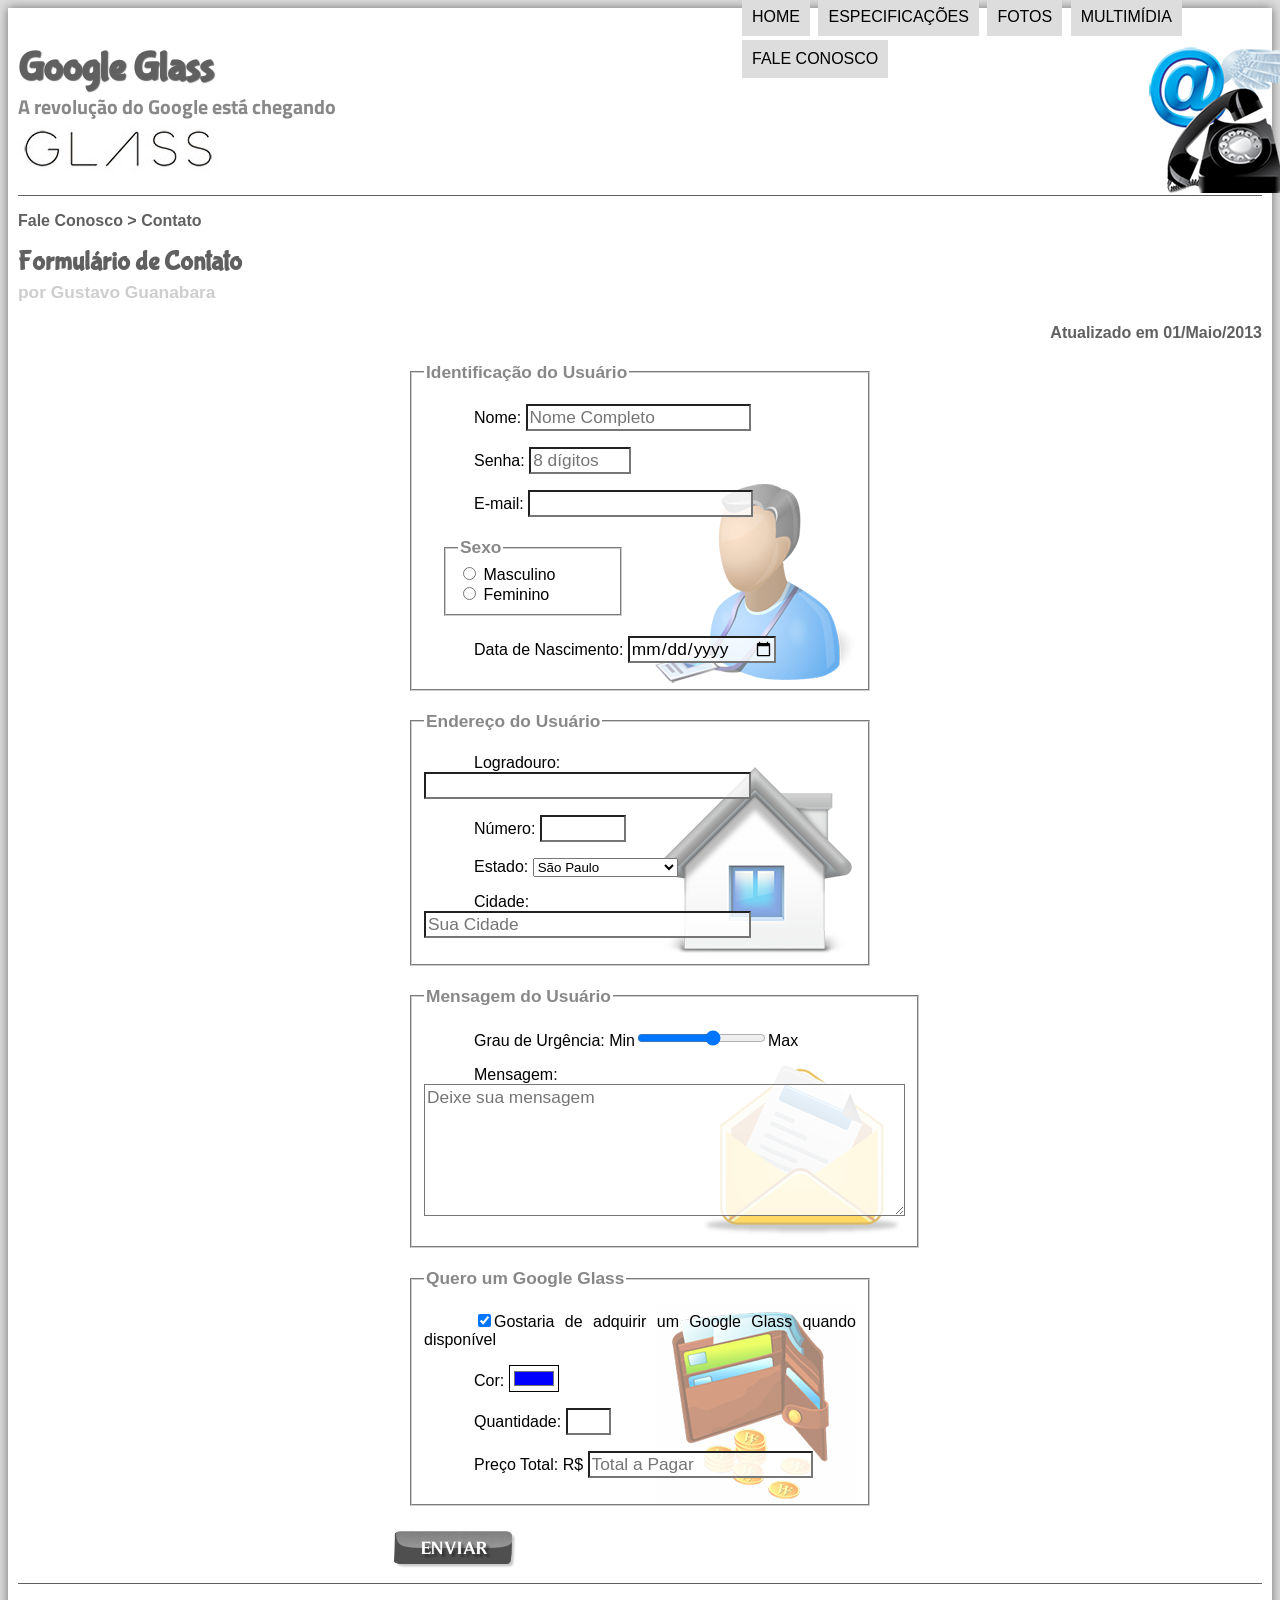
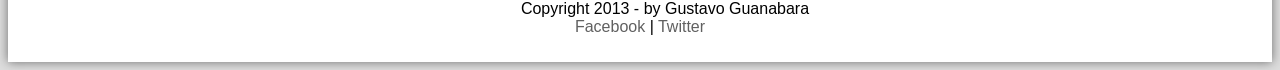
<file: fale-conosco.html>
<!DOCTYPE html>
<html>
    <html lang="pt-br">
<head>
    <meta charset="UTF-8">
    <title>Tudo sobre Google Glass</title>
    <link rel="stylesheet" href="_css/estilo.css"/>
    <link rel="stylesheet" href="_css/form.css">
    <script src = "_javascript/funcoes.js"></script>
    <script>
        function calc_total() {
            var qtd = parseInt(document.getElementById('cQtd').value);
            tot = qtd * 1500;
            document.getElementById('cTot').value = tot;
        }
    </script>
</head>

<body>
    
    <div>
        <div id="interface">
        <header id="cabecalho">
        <hgroup>
            <h1>Google Glass</h1>
            <h2>A revolução do Google está chegando</h2>
        </hgroup>

        <img id="icone" src="_imagens/contato.png">
        
<nav id="menu">
    <h1>Menu Principal</h1>
    <ul type="disc">
        <li onmouseover="mudaFoto('_imagens/home.png')" onmouseout="mudaFoto('_imagens/contato.png')"><a href="index.html">Home</a></li>
        <li onmouseover="mudaFoto('_imagens/especificacoes.png')" onmouseout="mudaFoto('_imagens/contato.png')"><a href="specs.html">Especificações</a></li>
        <li onmouseover="mudaFoto('_imagens/fotos.png')" onmouseout="mudaFoto('_imagens/contato.png')"><a href="fotos.html">Fotos</a></li>
        <li onmouseover="mudaFoto('_imagens/multimidia.png')" onmouseout="mudaFoto('_imagens/contato.png')"><a href="multimidia.html">Multimídia</a></li>
        <li onmouseover="mudaFoto('_imagens/contato.png')" onmouseout="mudaFoto('_imagens/contato.png')"><a href="fale-conosco.html">Fale conosco</a></li>
    </ul>
</nav>
        </header>
    
<section id="corpo-full">
    <article id="noticia-principal"> 
    <header id="cabecalho-artigo">   
    <hgroup>
    <h3>Fale Conosco > Contato</h3>
    <h1>Formulário de Contato</h1>
    <h2>por Gustavo Guanabara</h2>
    <h3 class="direita">Atualizado em 01/Maio/2013</h3>
    </hgroup>
    </header>

<form method="post" id="fContato" action="mailto:contato@cursoemvideo.com" oninput="calc_total()">
    <fieldset id="usuario">
        <legend>Identificação do Usuário</legend>
            <p><label for="cNome">Nome:</label> <input type="text" name="tNome" id="cNome" size="20" maxlength="30" placeholder="Nome Completo"></p>
            <p><label for="cSenha">Senha:</label> <input type="password" name="tSenha" id="cSenha" size="8" maxlength="8" placeholder="8 dígitos"></p>
            <p><label for="cMail">E-mail:</label> <input type="email" name="cMail" id="cMail" size="20" maxlength="40"></p>
                <fieldset id="sexo"><legend>Sexo</legend>
                    <input type="radio" name="tSexo" id="cMasc"> <label for="cMasc">Masculino</label><br/>
                    <input type="radio" name="tSexo" id="cFem"> <label for="cFem">Feminino</label>
                </fieldset>
            <p><label for="cData">Data de Nascimento:</label> <input type="date" name="tData" id="cData"></p>
    </fieldset>

    <fieldset id="endereco">
        <legend>Endereço do Usuário</legend>
            <p><label for="cLog">Logradouro:</label> <input type="text" name="tLog" id="cLog" size="30" maxlength="80"></p>
            <p><label for="cNum">Número:</label> <input type="number" name="tNum" id="cNum" size="10" min="0" max="99999"></p>
            <p><label for="cEst">Estado:</label>
                <select name="tEst" id="cEst">
                    <option value="AC">Acre</option>
                    <option value="AL">Alagoas</option>
                    <option value="AP">Amapá</option>
                    <option value="AM">Amazonas</option>
                    <option value="BA">Bahia</option>
                    <option value="CE">Ceará</option>
                    <option value="DF">Distrito Federal</option>
                    <option value="ES">Espírito Santo</option>
                    <option value="GO">Goiás</option>
                    <option value="MA">Maranhão</option>
                    <option value="MT">Mato Grosso</option>
                    <option value="MS">Mato Grosso do Sul</option>
                    <option value="MG">Minas Gerais</option>
                    <option value="PA">Pará</option>
                    <option value="PB">Paraíba</option>
                    <option value="PR">Paraná</option>
                    <option value="PE">Pernambuco</option>
                    <option value="PI">Piauí</option>
                    <option value="RJ">Rio de Janeiro</option>
                    <option value="RN">Rio Grande do Norte</option>
                    <option value="RS">Rio Grande do Sul</option>
                    <option value="RO">Rondônia</option>
                    <option value="RR">Roraima</option>
                    <option value="SC">Santa Catarina</option>
                    <option value="SP" selected>São Paulo</option>
                    <option value="SE">Sergipe</option>
                    <option value="TO">Tocantins</option>
                </select></p>
            <p><label for="cCid">Cidade:</label><input type="text" name="tCid" id="cCid" maxlength="40" size="30" placeholder="Sua Cidade" list="cidades"></p>
            <datalist id="cidades">
                <option value="São Paulo">
                <option value="Rio de Janeiro">
                <option value="Belo Horizonte">
                <option value="Brasília">
                <option value="Salvador">
                <option value="Fortaleza">
                <option value="Curitiba">
                <option value="Recife">
                <option value="Porto Alegre">
                <option value="Manaus">
                <option value="Belém">
                <option value="Goiânia">
                <option value="Guarulhos">
                <option value="Campinas">   
    </fieldset>

    <fieldset id="mensagem">
        <legend>Mensagem do Usuário</legend>
            <p><label for="cUrg">Grau de Urgência: Min<input type="range" name="tUrg" id="cUrg" min="0" max="10" step="2">Max</label></p>
            <p><label for="cMsg">Mensagem:</label><textarea name="tMsg" id="cMsg" cols="45" rows="6" placeholder="Deixe sua mensagem"></textarea></p>
    </fieldset>


    <fieldset id="pedido">
        <legend>Quero um Google Glass</legend>
            <p><input type="checkbox" name="tPed" id="cPed" checked><label for="cPed">Gostaria de adquirir um Google Glass quando disponível</label></p>
            <p><label for="cCor">Cor:</label> <input type="color" name="tCor" id="cCor" value="#0000FF"></p>
            <p><label for="cQtd">Quantidade: <input type="number" name="tQtd" id="cQtd" min="0" max="5"></label></p>
            <p><label for="cTot">Preço Total: R$ <input type="text" name="tTot" id="cTot" placeholder="Total a Pagar" readonly></label></p>
    </fieldset> 

<input type="image" name="cEnviar" src="_imagens/botao-enviar.png" alt="Enviar Formulário" title="Enviar Formulário" id="enviar"> 
</form>

</article>
</section>

<footer id="rodape">    
<p>Copyright 2013 - by Gustavo Guanabara <br/>
<a href="http://facebook.com/cursosemvideo" target="_blank">Facebook</a> | 
<a href="http://twitter.com/cursosemvideo" target="_blank">Twitter</a></p>
</footer>
    </div>
</body>
</html>
</file>
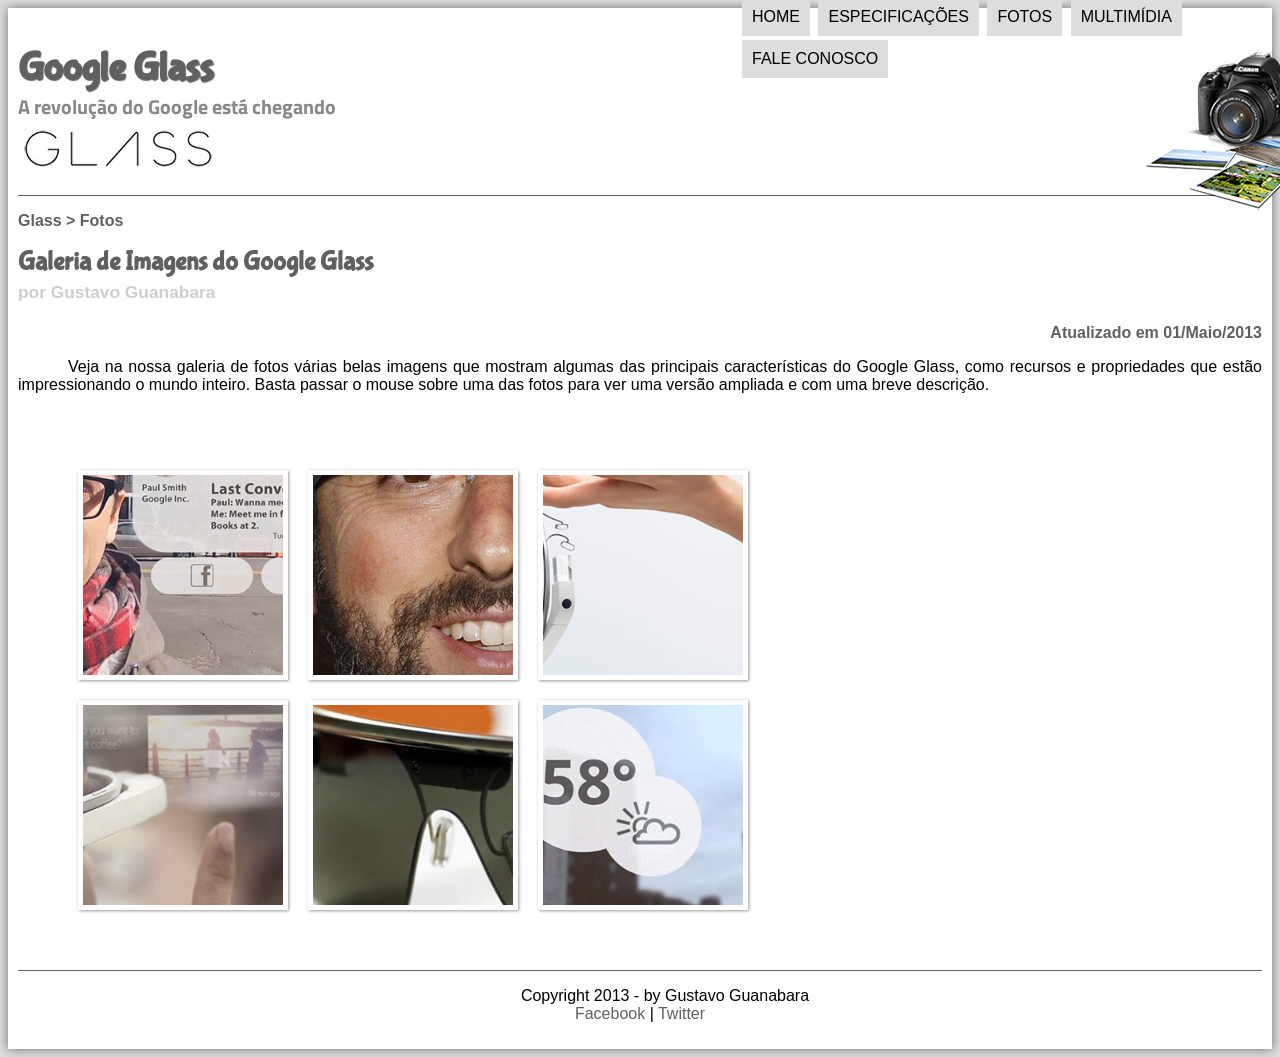
<file: fotos.html>
<!DOCTYPE html>
<html>
    <html lang="pt-br">
<head>
    <meta charset="UTF-8">
    <title>Tudo sobre Google Glass</title>
    <link rel="stylesheet" href="_css/estilo.css"/>
    <link rel="stylesheet" href="_css/fotos.css">
</head>
<script src = "_javascript/funcoes.js"></script>
<body>
    
    <div>
        <div id="interface">
        <header id="cabecalho">
        <hgroup>
            <h1>Google Glass</h1>
            <h2>A revolução do Google está chegando</h2>
        </hgroup>

        <img id="icone" src="_imagens/fotos.png">
        
<nav id="menu">
    <h1>Menu Principal</h1>
    <ul type="disc">
        <li onmouseover="mudaFoto('_imagens/home.png')" onmouseout="mudaFoto('_imagens/fotos.png')"><a href="index.html">Home</a></li>
        <li onmouseover="mudaFoto('_imagens/especificacoes.png')" onmouseout="mudaFoto('_imagens/fotos.png')"><a href="specs.html">Especificações</a></li>
        <li onmouseover="mudaFoto('_imagens/fotos.png')" onmouseout="mudaFoto('_imagens/fotos.png')"><a href="fotos.html">Fotos</a></li>
        <li onmouseover="mudaFoto('_imagens/multimidia.png')" onmouseout="mudaFoto('_imagens/fotos.png')"><a href="multimidia.html">Multimídia</a></li>
        <li onmouseover="mudaFoto('_imagens/contato.png')" onmouseout="mudaFoto('_imagens/fotos.png')"><a href="fale-conosco.html">Fale conosco</a></li>
    </ul>
</nav>
        </header>
    
<section id="corpo-full">
    <article id="noticia-principal"> 
    <header id="cabecalho-artigo">   
    <hgroup>
    <h3>Glass > Fotos</h3>
    <h1>Galeria de Imagens do Google Glass</h1>
    <h2>por Gustavo Guanabara</h2>
    <h3 class="direita">Atualizado em 01/Maio/2013</h3>
    </hgroup>
    </header>

<p>Veja na nossa galeria de fotos várias belas imagens que mostram algumas das principais características do Google Glass, como recursos e propriedades que estão impressionando o mundo inteiro. Basta passar o mouse sobre uma das fotos para ver uma versão ampliada e com uma breve descrição.</p>

<ul id="album-fotos">
    <li id="foto01"><span>Agenda e lembretes</span></li>
    <li id="foto02"><span>Sergey Brin usando o Glass</span></li>
    <li id="foto03"><span>Leve e compacto</span></li>
    <li id="foto04"><span>Sensação de uma tela de 50"</span></li>
    <li id="foto05"><span>Vários tipos de lente</span></li>
    <li id="foto06"><span>Informações importantes</span></li>
</ul>

    </article>
</section>

<footer id="rodape">    
<p>Copyright 2013 - by Gustavo Guanabara <br/>
<a href="http://facebook.com/cursosemvideo" target="_blank">Facebook</a> | 
<a href="http://twitter.com/cursosemvideo" target="_blank">Twitter</a></p>
</footer>
    </div>
</body>
</html>
</file>
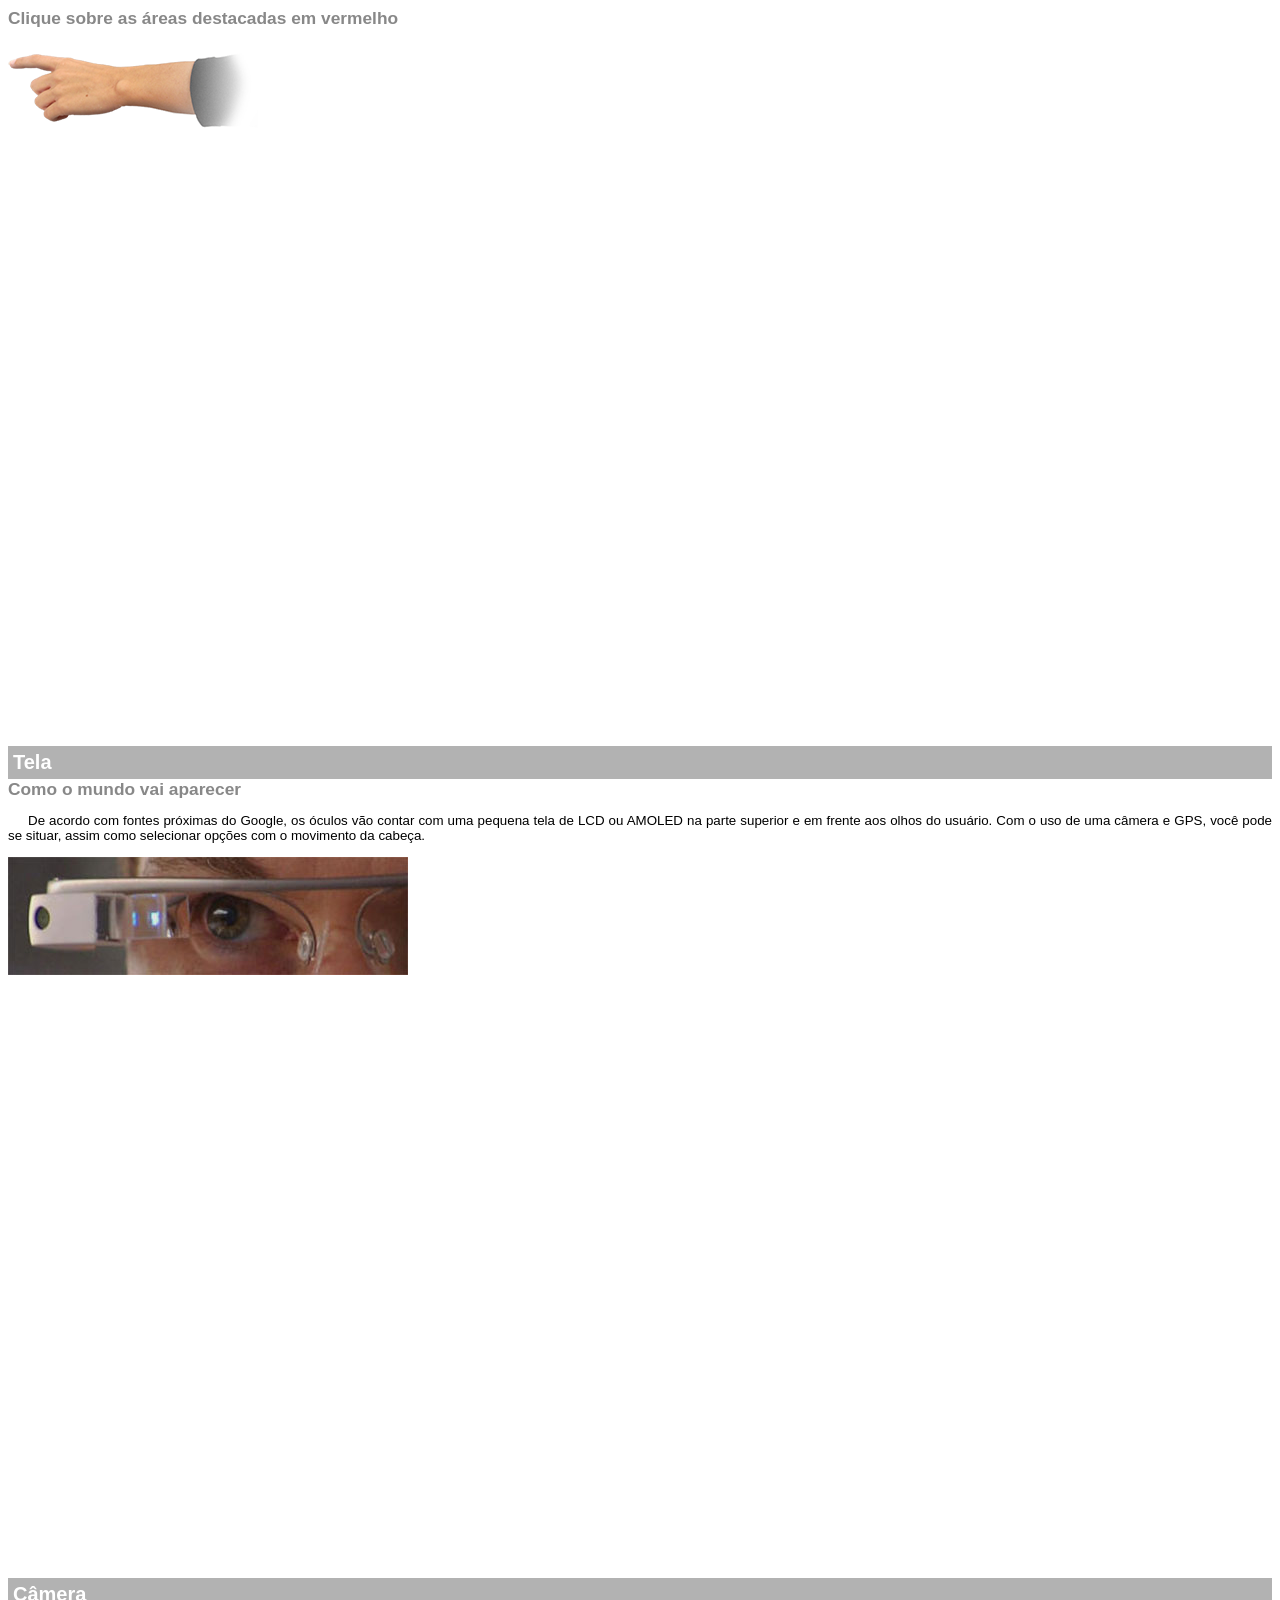
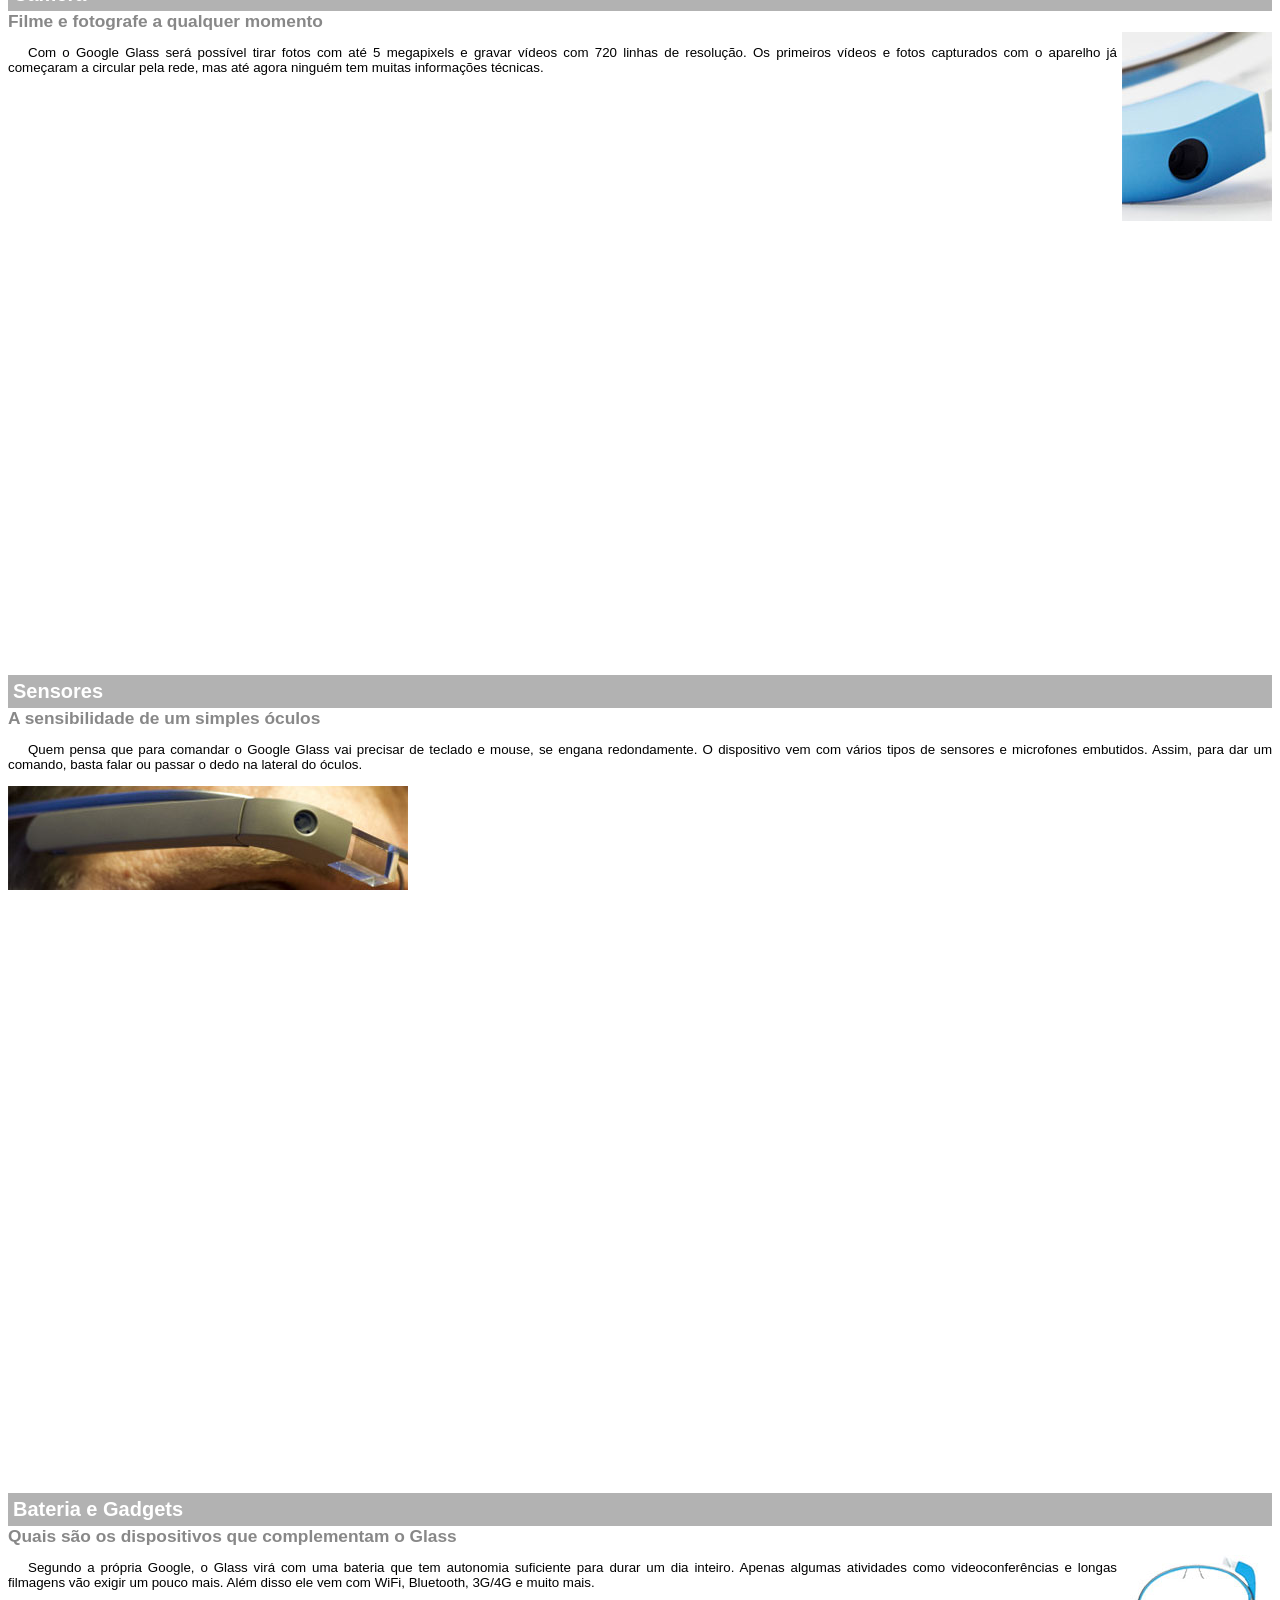
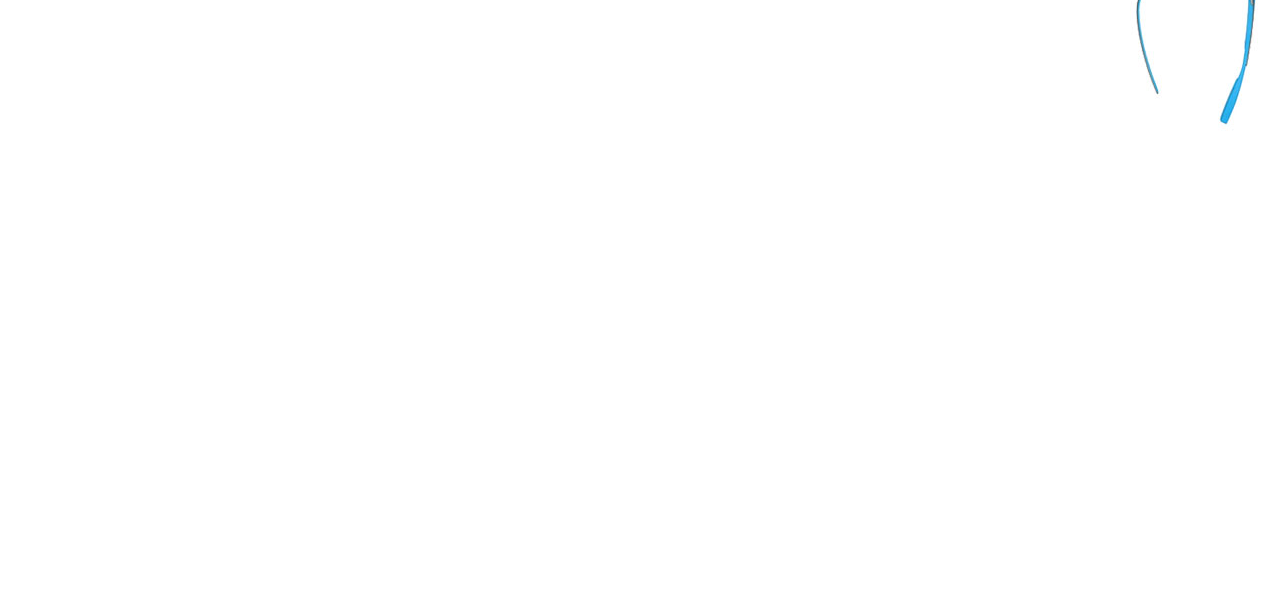
<file: google-glass.html>
<!DOCTYPE html>
<html>
<head>
    <meta charset="UTF-8">
    <title>Informações sobre Google Glass</title>
    <style>
        body {
            font-family: Arial;
            font-size: 10pt;
        }
        p {
            text-align: justify;
            text-indent: 20px
        }
        article h1 {
            font-size: 15pt;
            color: #ffffff;
            background-color: rgba(0, 0, 0, .3);
            padding: 5px;
            margin: 0;
        }
        article h2 {
            font-size: 13pt;
            color: #888888;
            margin: 0;
        }
        article {
            margin-bottom: 600px;
        }
        img.img-dir {
            display: block;
            float: right;
            margin-left: 5px;
            
        }
    </style>
</head>
<body>
<article id="topo">
    <header>
        <h2>Clique sobre as áreas destacadas em vermelho</h2>
    </header>
    <img src="_imagens/mao.png" alt="Mão apontando para a esquerda">
</article>

<article id="tela">
    <header>
        <h1>Tela</h1>
        <h2>Como o mundo vai aparecer</h2>
    </header>
    <p>
        De acordo com fontes próximas do Google, os óculos vão contar com uma pequena tela de LCD ou AMOLED na parte superior e em frente aos olhos do usuário. Com o uso de uma câmera e GPS, você pode se situar, assim como selecionar opções com o movimento da cabeça.
    </p>
    <img src="_imagens/det-tela.jpg" alt="Tela do Google Glass">
</article>

<article id="camera">
    <header>
        <h1>Câmera</h1>
        <h2>Filme e fotografe a qualquer momento</h2>
    </header>
    <img src="_imagens/det-camera.jpg" alt="Câmera do Google Glass" class="img-dir">
    <p>
        Com o Google Glass será possível tirar fotos com até 5 megapixels e gravar vídeos com 720 linhas de resolução. Os primeiros vídeos e fotos capturados com o aparelho já começaram a circular pela rede, mas até agora ninguém tem muitas informações técnicas.
    </p>
</article>

<article id="sensores">
    <header>
        <h1>Sensores</h1>
        <h2>A sensibilidade de um simples óculos</h2>
    </header>
    <p>
        Quem pensa que para comandar o Google Glass vai precisar de teclado e mouse, se engana redondamente. O dispositivo vem com vários tipos de sensores e microfones embutidos. Assim, para dar um comando, basta falar ou passar o dedo na lateral do óculos.
    </p>
    <img src="_imagens/det-touch.jpg" alt="Sensores do Google Glass">
</article>

<article id="gadgets">
    <header>
        <h1>Bateria e Gadgets</h1>
        <h2>Quais são os dispositivos que complementam o Glass</h2>
    </header>
    <img src="_imagens/det-bateria.jpg" alt=" Bateria e Gadgets do Google Glass" class="img-dir">
    <p>
        Segundo a própria Google, o Glass virá com uma bateria que tem autonomia suficiente para durar um dia inteiro. Apenas algumas atividades como videoconferências e longas filmagens vão exigir um pouco mais. Além disso ele vem com WiFi, Bluetooth, 3G/4G e muito mais.
    </p>
</article>
</body>
</html>
</file>
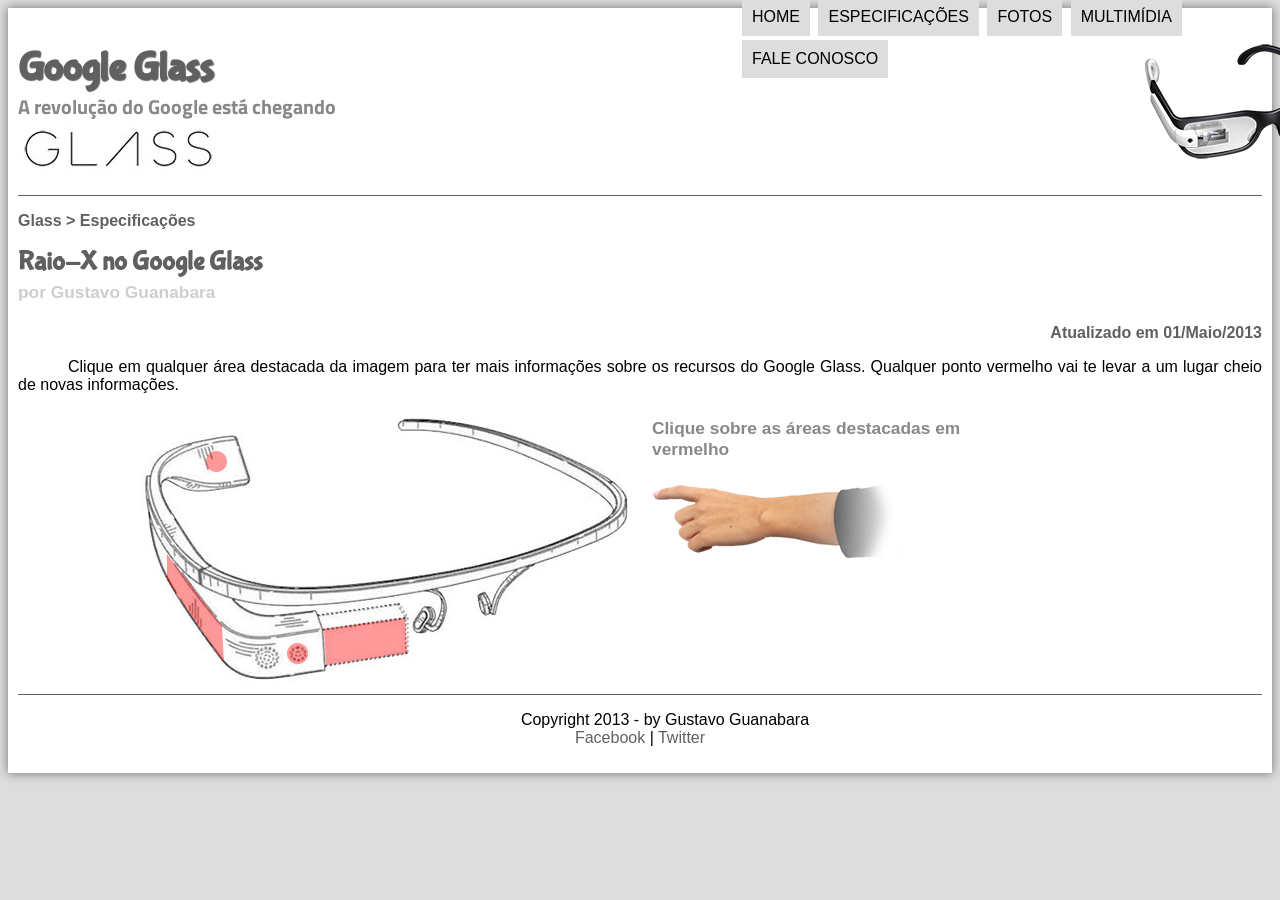
<file: specs.html>
<!DOCTYPE html>
<html>
    <html lang="pt-br">
<head>
    <meta charset="UTF-8">
    <title>Tudo sobre Google Glass</title>
    <link rel="stylesheet" href="_css/estilo.css"/>
    <link rel="stylesheet" href="_css/specs.css">
</head>
<script src="_javascript/funcoes.js"></script>
<body>
    
    <div>
        <div id="interface">
        <header id="cabecalho">
        <hgroup>
            <h1>Google Glass</h1>
            <h2>A revolução do Google está chegando</h2>
        </hgroup>

        <img id="icone" src="_imagens/glass-oculos-preto-peq.png">
        
<nav id="menu">
    <h1>Menu Principal</h1>
    <ul type="disc">
        <li onmouseover="mudaFoto('_imagens/home.png')" onmouseout="mudaFoto('_imagens/especificacoes.png')"><a href="index.html">Home</a></li>
        <li onmouseover="mudaFoto('_imagens/especificacoes.png')" onmouseout="mudaFoto('_imagens/especificacoes.png')"><a href="specs.html">Especificações</a></li>
        <li onmouseover="mudaFoto('_imagens/fotos.png')" onmouseout="mudaFoto('_imagens/especificacoes.png')"><a href="fotos.html">Fotos</a></li>
        <li onmouseover="mudaFoto('_imagens/multimidia.png')" onmouseout="mudaFoto('_imagens/especificacoes.png')"><a href="multimidia.html">Multimídia</a></li>
        <li onmouseover="mudaFoto('_imagens/contato.png')" onmouseout="mudaFoto('_imagens/especificacoes.png')"><a href="fale-conosco.html">Fale conosco</a></li>
    </ul>
</nav>
        </header>

<section id="corpo-full">
    <article id="noticia-principal"> 
    <header id="cabecalho-artigo">   
    <hgroup>
    <h3>Glass > Especificações</h3>
    <h1>Raio-X no Google Glass</h1>
    <h2>por Gustavo Guanabara</h2>
    <h3 class="direita">Atualizado em 01/Maio/2013</h3>
    </hgroup>
    </header>
    <p>Clique em qualquer área destacada da imagem para ter mais informações sobre os recursos do Google Glass. Qualquer ponto vermelho vai te levar a um lugar cheio de novas informações.</p>
<section id="conteudo">
    <img src="_imagens/glass-esquema-marcado.jpg" usemap="#meumapa"/>
    <map name="meumapa">
        <area shape="rect" coords="179,202, 270, 260" href="google-glass.html#tela" target="janela"/>
        <area shape="circle" coords="158,243,12" href="google-glass.html#camera" target="janela"/>
        <area shape="circle" coords="73,52,12" href="google-glass.html#gadgets" target="janela"/>
        <area shape="poly" coords="28,143,83,216,84,249,27,169" href="google-glass.html#sensores" target="janela"/>
    </map>
    <iframe src="google-glass.html" name="janela" id="frame-spec"></iframe>     
</section>
    </article>
</section>

<footer id="rodape">
<p>Copyright 2013 - by Gustavo Guanabara <br/>
<a href="http://facebook.com/cursosemvideo" target="_blank">Facebook</a> | 
<a href="http://twitter.com/cursosemvideo" target="_blank">Twitter</a></p>
</footer>
    </div>
</body>
</html>
</file>
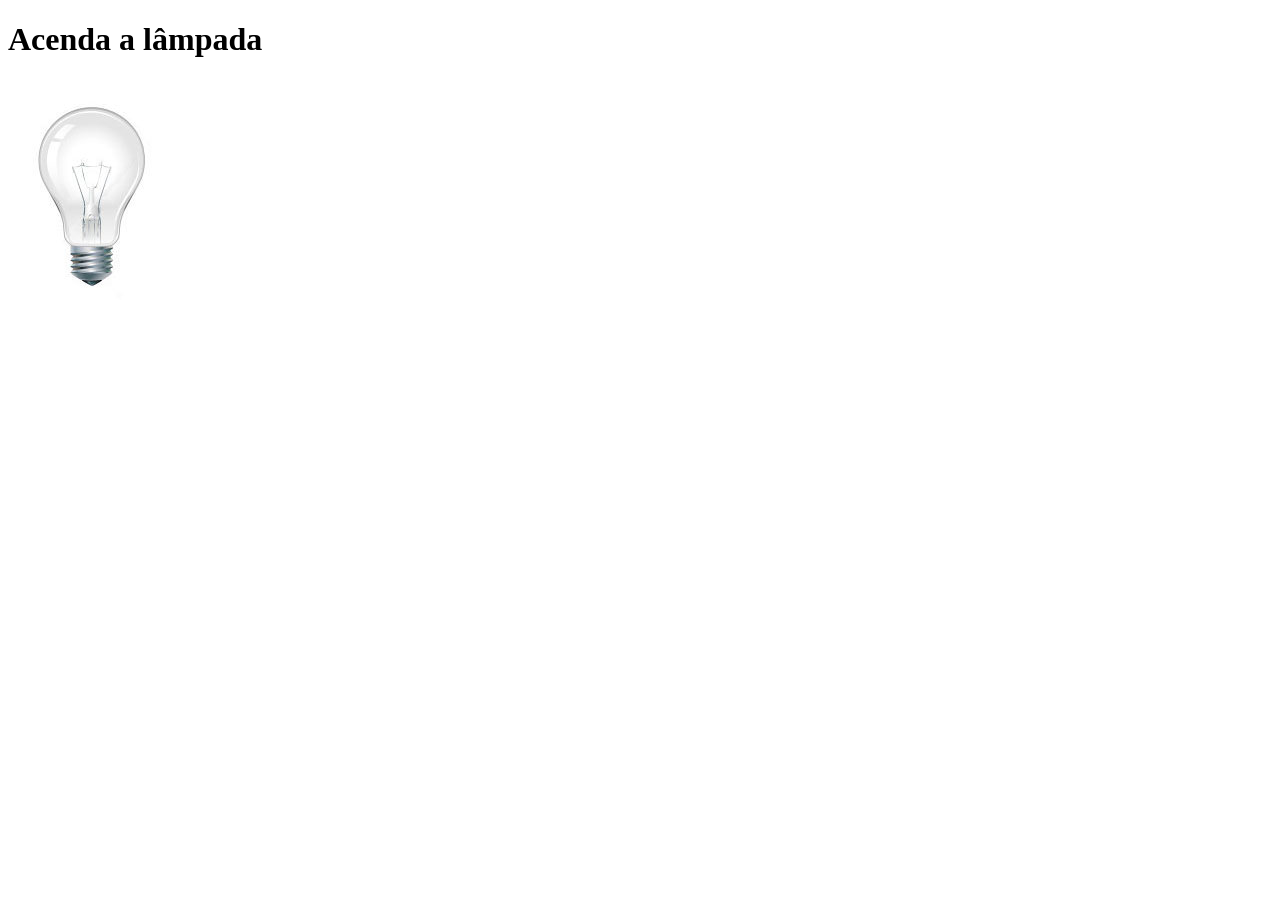
<file: teste-javascript 2.html>
<!DOCTYPE html>
<html>
<head>
    <meta charset="UTF-8" />
    <title>Teste JavaScript</title>
    <script>
        var quebrada = false;
        function mudaLampada(tipo) {
            if (!quebrada) {
                document.getElementById("luz").src = "_imagens/" + tipo + ".jpg";
                if (tipo == 'lampada-quebrada') { 
                quebrada = true;
                }
            }    
        }   
        
    </script>
</head>
<body>
    <h1>Acenda a lâmpada</h1>
    <img src="_imagens/lampada-apagada.jpg" id="luz" onmousemove="mudaLampada('lampada-acesa')" onmouseout="mudaLampada('lampada-apagada')" onclick="mudaLampada('lampada-quebrada')"/>
</body>
</html>
</file>
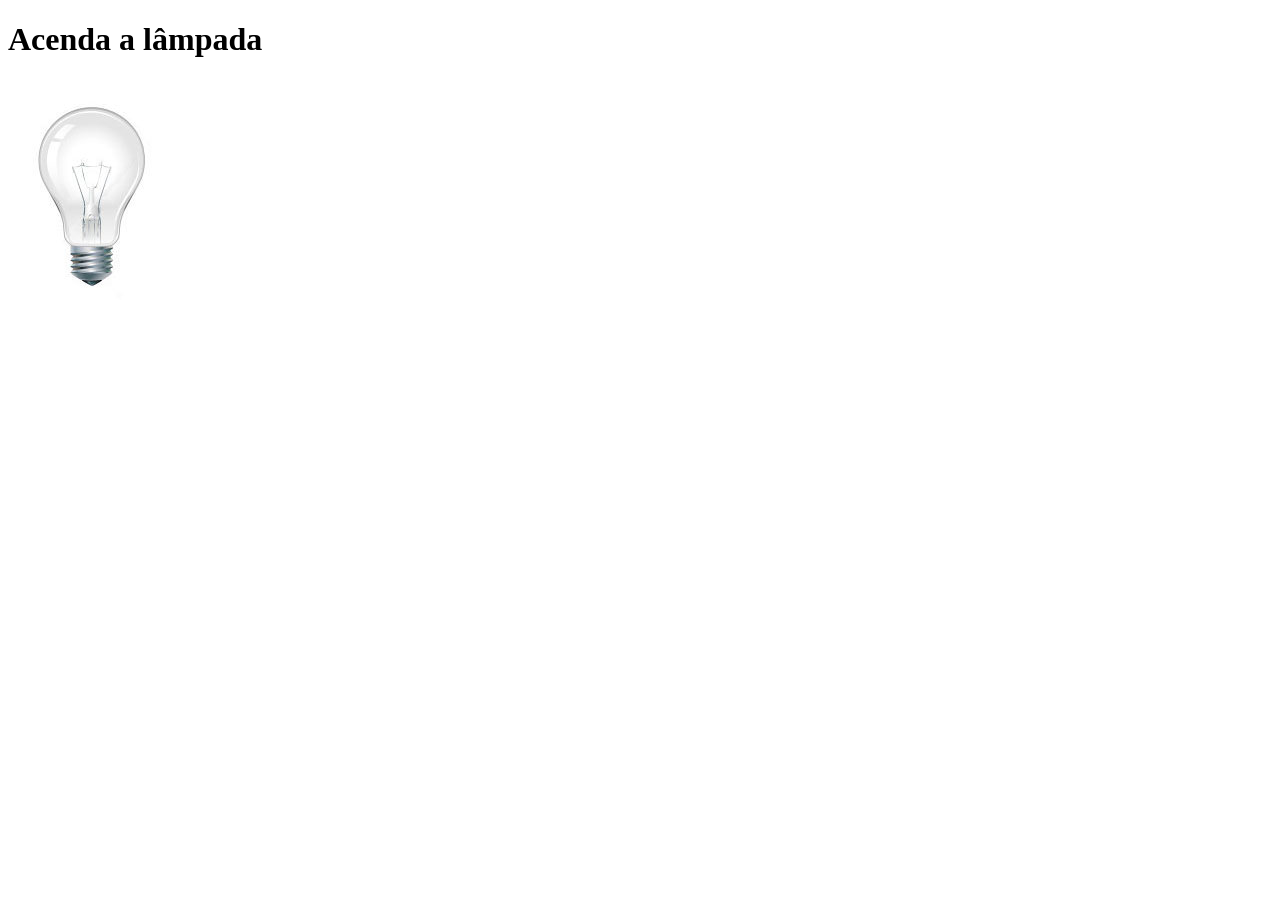
<file: teste-javascript.html>
<!DOCTYPE html>
<html>
<head>
    <meta charset="UTF-8" />
    <title>Teste JavaScript</title>
    <script>
        function acendeLampada() {
            document.getElementById("luz").src ="_imagens/lampada-acesa.jpg";
        }
        function apagaLampada() {
            document.getElementById("luz").src ="_imagens/lampada-apagada.jpg"
        }
        function quebraLampada() {
            document.getElementById("luz").src ="_imagens/lampada-quebrada.jpg";
        }
    </script>
</head>
<body>
    <h1>Acenda a lâmpada</h1>
    <img src="_imagens/lampada-apagada.jpg" id="luz" onmousemove="acendeLampada()" onmouseout="apagaLampada()" onclick="quebraLampada()"/>
</body>
</html>
</file>
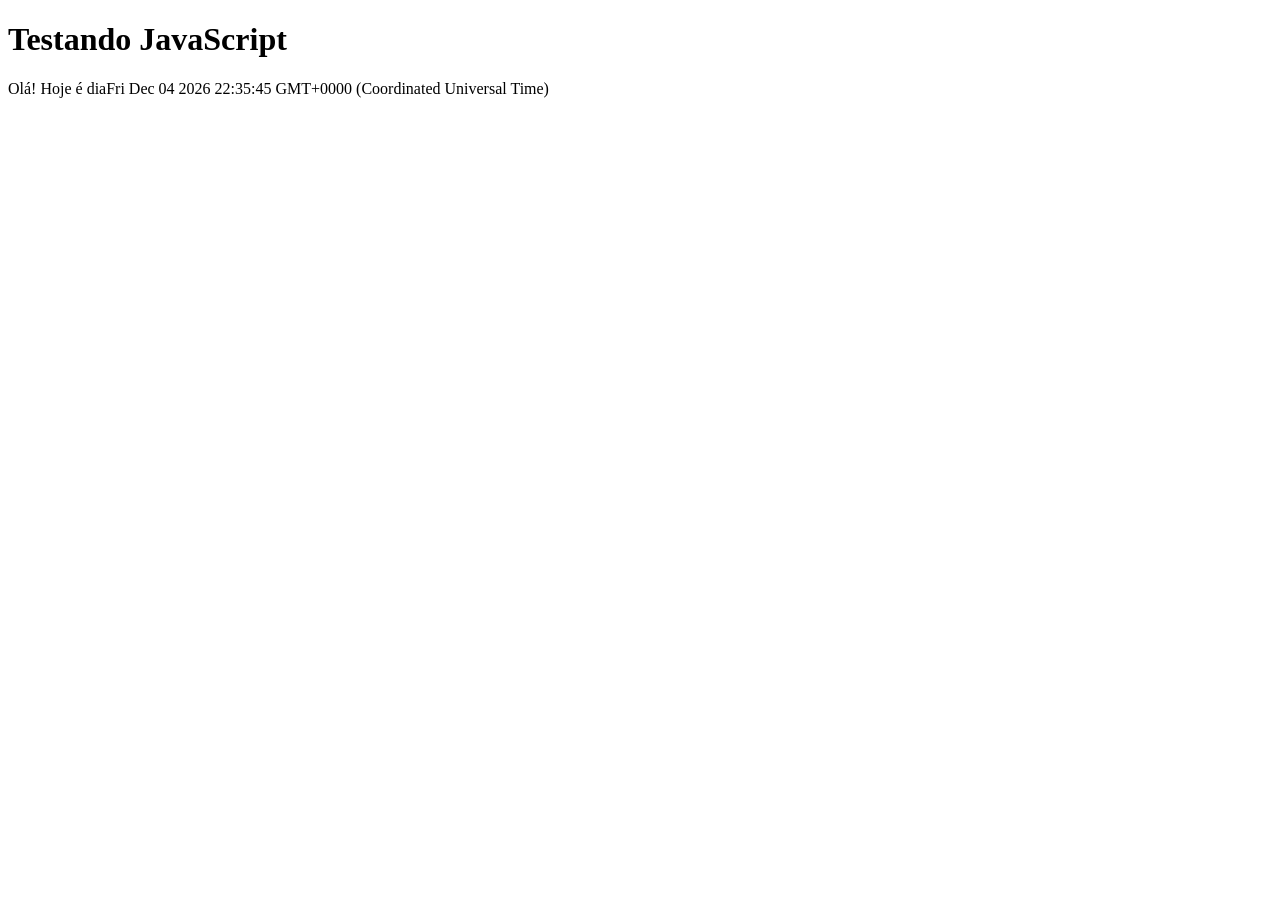
<file: testejs.html>
<!DOCTYPE html>
<html>
<head>
    <meta charset="UTF-8" />
    <title>testejs</title>
</head>
<body>
    <h1>Testando JavaScript</h1>
    <script>
        document.write("Olá! Hoje é dia" + Date());

    </script>
</body>
</html>
</file>
<file: _css/estilo.css>
@charset "UTF-8";
@import url('https://fonts.googleapis.com/css2?family=Titillium+Web&display=swap');
@font-face {
    font-family: 'FonteLogo';
    src: url(../_fonts/bubblegum-sans-regular.otf);
}
body {
    font-family: Arial, sans-serif;
    background-color: #dddddd;
    color: rgba(0, 0, 0, 1);;
    }
     
div#interface {

    background-color: white;
    margin: -20px, auto, 0px, auto;
    box-shadow: 0px 0px 10px rgba(0,0,0,0.5);
    padding: 10px;
}   

header#cabecalho img#icone {
    position: absolute;
    left: 1145px;
    top: 40px;
}
header#cabecalho {
    border-bottom: 1px #606060 solid;
    height: 150px;
    background: url(../_imagens/glass-logo-peq.jpg) no-repeat 0px 80px;
}

header#cabecalho h1 {
    font-family: 'FonteLogo', sans-serif;
    font-size: 30pt;
    color: #606060;
    text-shadow: 1px 1px 1px rgba(0,0,0,0.6);
    padding: 0px;
    margin-bottom: 0px;
}    
header#cabecalho h2 {
  font-family: "Titillium Web", sans-serif;
  font-style: normal;
    font-size: 15pt;
    color: #888888;
    padding: 0px;
    margin-top: 0px;
}

p{
    text-align: justify;
    text-indent: 50px;
}

a {
    color: #606060;
    text-decoration: none;
}

a:hover {
    text-decoration: underline;
}
    
/* Formatação de imagens com legendas */

figure.foto-legenda {
    position: relative;
    border: 8px solid white;
    box-shadow: 1px 1px 4px black;
}

figure.foto-legenda img {
    width: 100%;
    height: 100%;
}

figure.foto-legenda figcaption {
    opacity: 0;
    position: absolute;
    top:0px;
    background-color: rgba(0,0,0,0.4);
    color: white;
    width: 100%;
    height: 100%;
    padding: 10;
    box-sizing: border-box
    transition: opacity 1s;
}

figure.foto-legenda:hover figcaption {
    opacity: 1;
}

/* Formatação do menu */

nav#menu {
    display: block;
}

nav#menu ul {
    list-style: none;
    text-transform: uppercase;
    position: absolute;
    top: -20px;
    left: 700px;     
}
nav#menu li{
    display: inline-block;
    background-color: #dddddd;
    padding: 10px;
    margin: 2px;
    transition: background-color 1s;
}

nav#menu li:hover {
    background-color: #606060;
}

nav#menu h1 {
    display: none;
}

nav#menu a {
    color: black;
    text-decoration: none;
}

nav#menu a:hover {
    color: white;
    text-decoration: underline;
}

section#corpo {
    display: block;
    width: 720px;
    float: left;
    border-right: 1px solid #606060;
    padding-right: 25px;
}

article#noticia-principal h2 {
    font-size: 15pt;
    color: #606060;
    background-color: #dddddd;
    padding: 5px 0px 5px 0px;
    margin: 10px 0px 10px 0px
}

header#cabecalho-artigo h1 {
    font-family: 'FonteLogo', sans-serif;
    font-size: 20pt;
    color: #606060;
    margin-bottom: 0px;
    margin-top: 0px;
}

.direita {
    text-align: right;
}

header#cabecalho-artigo h2 {
    font-size: 13pt;
    color: #cecece;
    background-color: #ffffff;
    margin: 0px;

}

header#cabecalho-artigo h3 {
    font-size: 12pt;
    color: #606060;
}

table#tabelaspec {
    border: 1px solid #606060;
    border-spacing: 0px;
    margin-left: auto;
    margin-right: auto;
}

table#tabelaspec td {
    border: 1px solid #606060;
    padding: 10px;
    text-align: center;
    vertical-align: top;
}

table#tabelaspec td.ce {
    color: #ffffff;
    background-color: #606060;
    vertical-align: top;
    font-weight: bold;
}

table#tabelaspec td.cd {
    background-color: #cecece;
}

table#tabelaspec caption {
    color: #888888;
    font-size: 13pt;
    font-weight: bolder;
}

table#tabelaspec caption span {
    display: block;
    float: right;
    color: #000000;
    font-size: 8pt;
    margin-top: 10px;

}

aside#lateral {
    display: block;
    width:530px;
    float: right;
    background-color: #dddddd;
    padding: 10px;
    margin-top: 10px;
    box-shadow: 2px 2px 2px rgba(0, 0, 0, .5);
}

aside#lateral h1 {
    font-family: 'FonteLogo', sans-serif;
    font-size: 20pt;
    color: #606060;
    margin-top: 0px;
}

aside#lateral h2 {
    background-color: #606060;
    font-size: 13pt;
    color: #ffffff;
    padding: 5px;
}

video#video01 {
    display: block;
    position: relative;
    float: left;
    width: 730px;
    height: 300px;
    margin-bottom: 10px;
}

video#video02 {
    display: block;
    position: relative;
    float: left;
    margin: 0px;
    width: 500px;
    height: 300px;
    left: 15px;
    margin-bottom: 20px;
}

footer#rodape {
clear: both;
border-top: 1px solid #606060;
}

footer#rodape p {
    text-align: center;
}
</file>
<file: _css/form.css>
@charset "UTF-8";

form {
  width: 500px;
  margin: auto;
}

input, textarea {
    font-family: sans-serif;
    font-weight: normal;
    font-size: 13pt;
    background-color: rgba(255, 255, 255, .8);

}

input:hover, textarea:hover {
    background-color: #dddddd;
}

legend {
    color: #888888;
    font-size: 13pt;
    font-weight: bold;
    font-family: sans-serif;
}

fieldset {
    border-color: #cecece;
    margin: 20px;
}

fieldset#sexo {
    width: 150px;
}

fieldset#usuario {
    background: url(../_imagens/icone-contato.png) no-repeat 95% 95%;
}

fieldset#endereco {
    background: url(../_imagens/icone-endereco.png) no-repeat 95% 95%;
}

fieldset#mensagem {
    background: url(../_imagens/icone-mensagem.png) no-repeat 95% 95%;
}

fieldset#pedido {
    background: url(../_imagens/icone-pagamento.png) no-repeat 95% 95%;
}
</file>
<file: _css/fotos.css>
@charset "UTF-8";

ul#album-fotos {
 width: 700px;
 margin: 0px;
 padding: 50px;
 overflow: hidden;
 list-style: none;  
}

ul#album-fotos li span {
    opacity: 0;
    color: #ffffff;
    text-shadow: 1px 1px 1px black;
    background-color: rgba(0, 0, 0, 0.3);
    font-size: 10px;
    line-height: 370px;
    padding: 5px;
}

ul#album-fotos li:hover {
 -webkit-transform: scale(1.5);
}

ul#album-fotos li:hover span {
    opacity: 1;
    transition: opacity 0.5s ease-in-out;
}

ul#album-fotos li {
 float: left;
 width: 200px;
 height: 200px;
 margin: 10px;
 border: 5px solid #ffffff;
 background-color: #ffffff;
 box-shadow: 1px 1px 3px rgba(0, 0, 0, 0.4);
 -webkit-transition: all 0.4s ease-in-out;
}

ul#album-fotos li#foto01 {
 background-image: url(../_imagens/galeria-01.jpg);
 background-position: 50% 50%;
 background-size: 400px 400px;
 background-color: #ffffff;
 
}

ul#album-fotos li#foto01:hover {
 background-position: 0px 0px;
 background-size: 200px 200px;
}

ul#album-fotos li#foto02 {
 background-image: url(../_imagens/galeria-02.jpg);
 background-position: 50% 50%;
 background-size: 400px 400px;
 background-color: #ffffff;
}

ul#album-fotos li#foto02:hover {
 background-position: 0px 0px;
 background-size: 200px 200px;
}

ul#album-fotos li#foto03 {
 background-image: url(../_imagens/galeria-03.jpg);
 background-position: 50% 50%;
 background-size: 400px 400px;
 background-color: #ffffff;
}

ul#album-fotos li#foto03:hover {
 background-position: 0px 0px;
 background-size: 200px 200px;
}

ul#album-fotos li#foto04 {
 background-image: url(../_imagens/galeria-04.jpg);
 background-position: 50% 50%;
 background-size: 400px 400px;
 background-color: #ffffff;
}

ul#album-fotos li#foto04:hover {
 background-position: 0px 0px;
 background-size: 200px 200px;
}

ul#album-fotos li#foto05 {
 background-image: url(../_imagens/galeria-05.jpg);
 background-position: 50% 50%;
 background-size: 400px 400px;
 background-color: #ffffff;
}

ul#album-fotos li#foto05:hover {
 background-position: 0px 0px;
 background-size: 200px 200px;
}

ul#album-fotos li#foto06 {
 background-image: url(../_imagens/galeria-06.jpg);
 background-position: 50% 50%;
 background-size: 400px 400px;
 background-color: #ffffff;
}

ul#album-fotos li#foto06:hover {
 background-position: 0px 0px;
 background-size: 200px 200px;
}
</file>
<file: _css/specs.css>
@charset "UTF-8";

section#conteudo {
    width: 1000px;
    margin: auto;
}

iframe#frame-spec {
    width: 400px;
    height: 280px;
    border: none;
    overflow: hidden;
}

iframe#frame-spec::-webkit-scrollbar {
    display: none;
}
</file>
